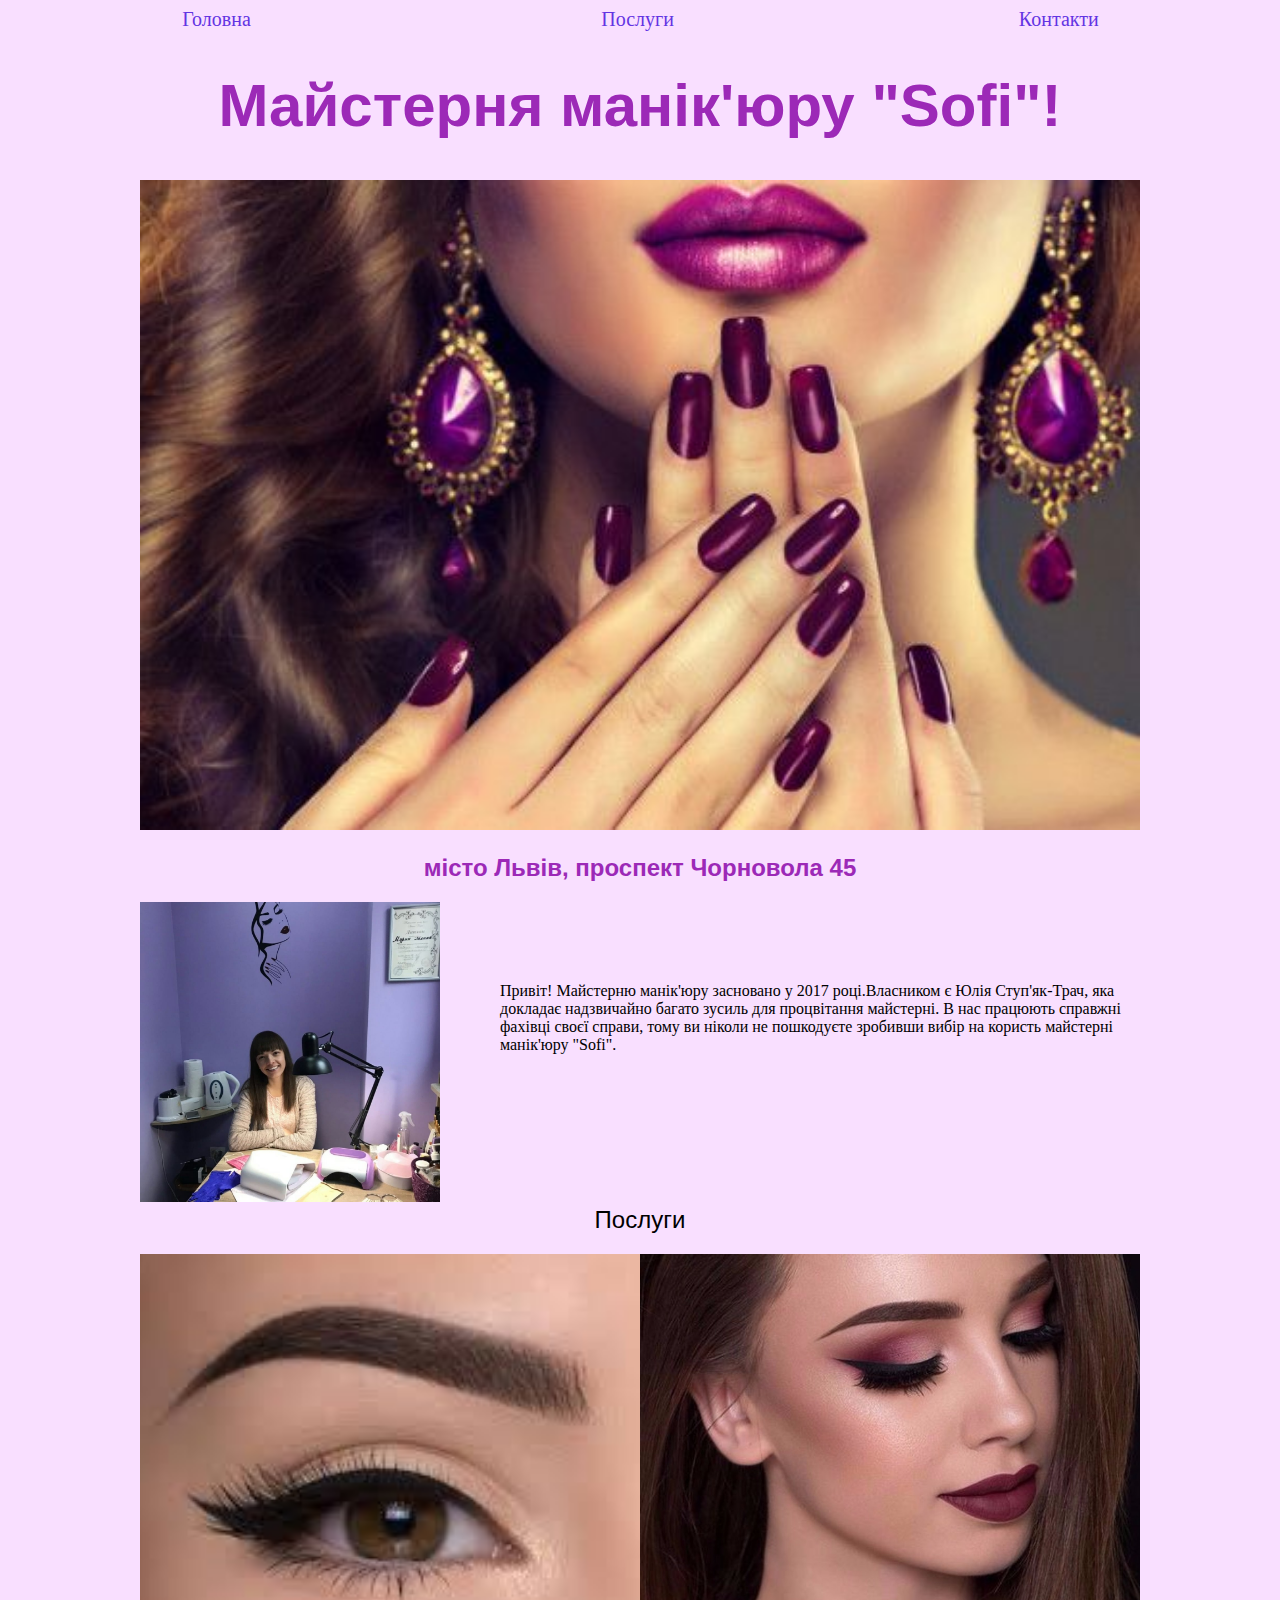
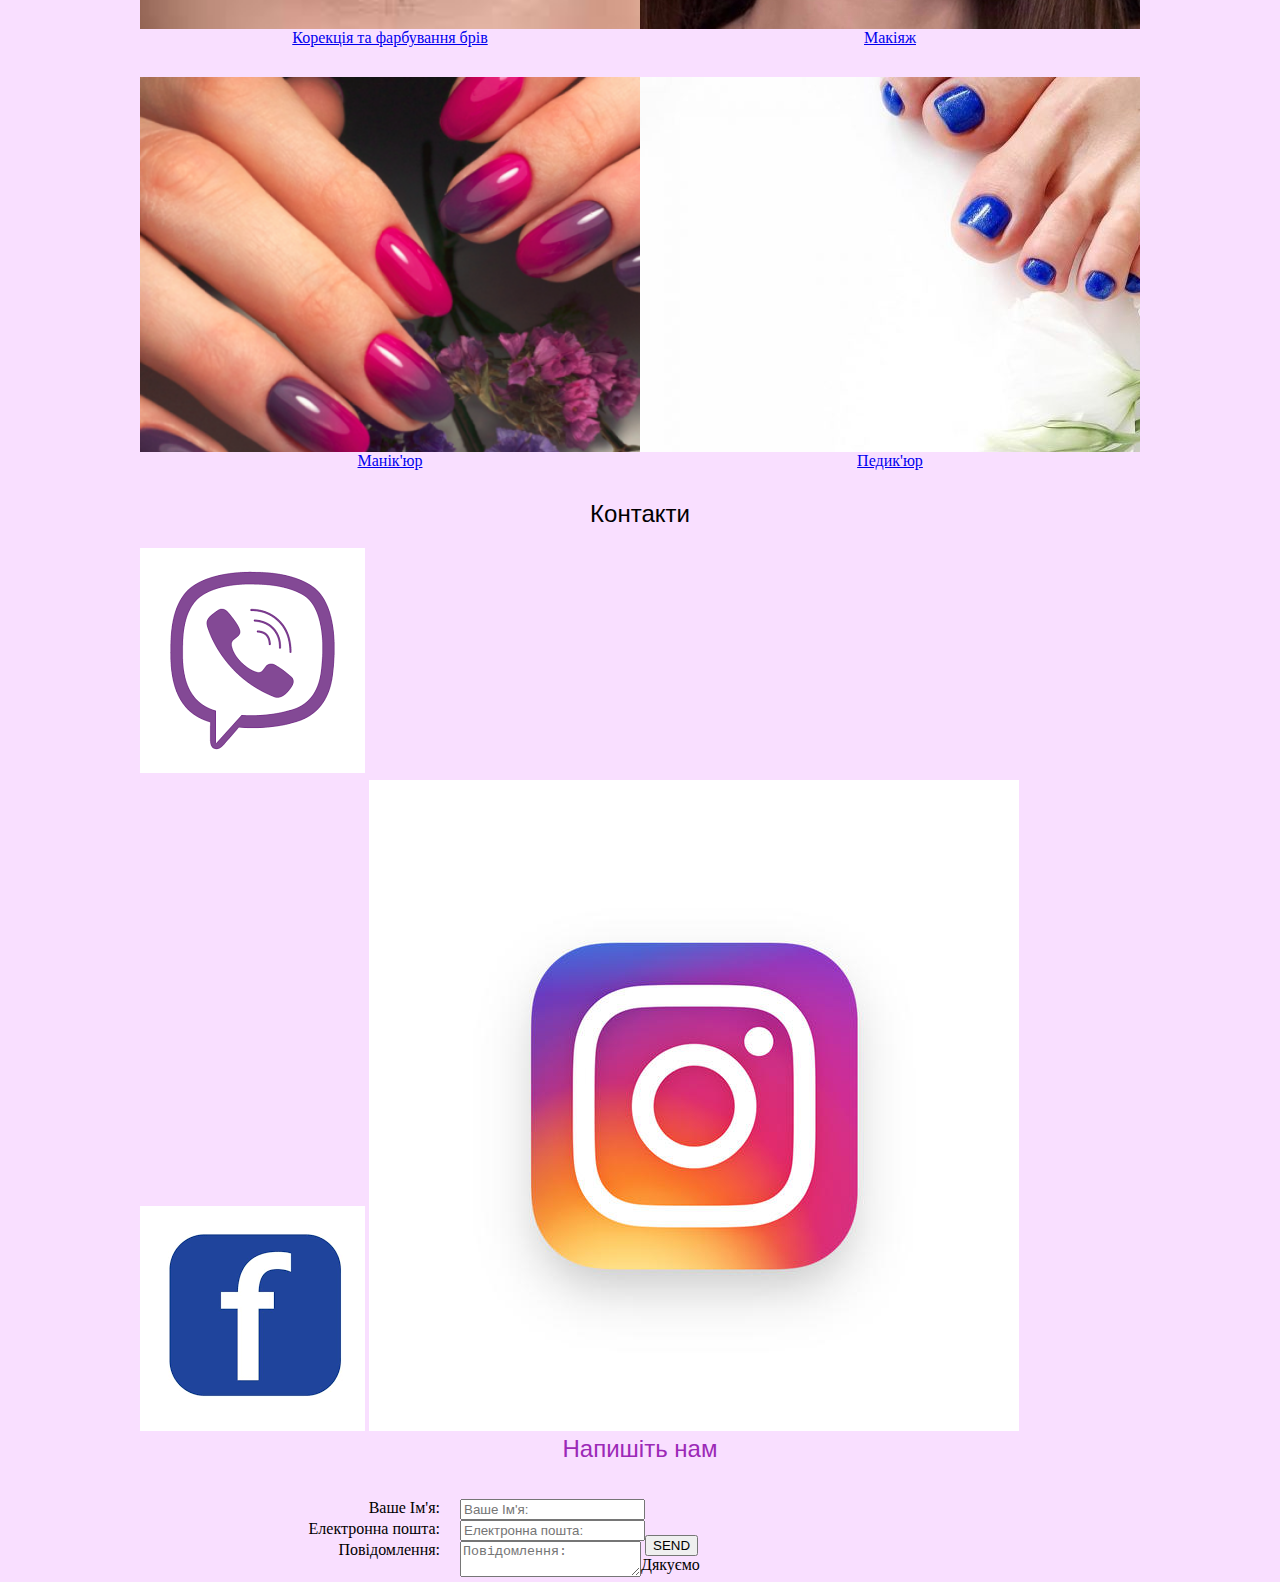
<file: index.html>
<!DOCTYPE html>
<html lang="uk">
<head>
    <meta charset="UTF-8">
    <meta name="viewport" content="width=device-width, initial-scale=1.0">
    <meta http-equiv="X-UA-Compatible" content="ie=edge">
    <title>Static Template</title>
    <link rel='stylesheet' href='css/site.css'>
</head>
<body>
    <header>
      <div class="menu-item">
          <a href="index.html">Головна</a>
      </div>
       <div class="menu-item">
          <a href="index.html">Послуги</a>
      </div>
      <div class="menu-item">
          <a href="index.html">Контакти</a>
      </div>
       <h1 class="title">Майстерня манік'юру "Sofi"!</h1>
    </header>
    <main>
      <img src="img/342188_1.jpg" alt="Головне фото" class="full-width" />
      <h2 class="adress">місто Львів, проспект Чорновола 45</h2>
      <div class="left-image">
          <img src="img/julia.jpg" alt="Фото Юлі" width="300" />
      </div>
      <div class="right-text">Привіт! Майстерню манік'юру засновано у 2017 році.Власником є Юлія Ступ'як-Трач, яка докладає надзвичайно багато зусиль для процвітання майстерні.
            В нас працюють справжні фахівці своєї справи, тому ви ніколи не пошкодуєте зробивши вибір на користь майстерні манік'юру "Sofi".</div>
        <div class="services">Послуги</div>
        <div class="service-image">
            <img src="img/eyebrow.jpg" alt="Корекція та фарбування брів" style="margin-left:-200px" />
        </div>
        <div class="service-image">
            <img src="img/makeup.jpg" alt="Mакіяж" />
        </div>
        <div class="half-screen-link">
            <a href="form.html">Корекція та фарбування брів</a>
        </div>
        <div class="half-screen-link">
            <a href="form.html">Макіяж</a>
        </div>
        <div class="service-image">
        <img src="img/manikyur.png" alt="Манік'юр" />
        </div>
        <div class="service-image">
        <img src="img/pedicure.jpg" alt="Педик'юр" />
        </div>
        <div class="half-screen-link">
        <a href="form.html">Манік'юр</a>
        </div>
        <div class="half-screen-link">
        <a href="form.html">Педик'юр</a>
        </div>
        <div class="services">Контакти</div>
        <div class="contact">
        <img src="img/viber.png" alt="viber">
        </div>
        <img src="img/facebook.png" alt="viber" class="contact">
        <img src="img/instagram.jpg" alt="viber" class="contact">
        <div class="message">Напишіть нам</div>
     <p>
         <div style="float:left;width:30%;text-align:right;clear:both;">
             <label for="name">Ваше Ім'я:</label>
         </div>
         <div style="float:left;text-align:left;padding-left:20px">
             <input type="text" placeholder="Ваше Ім'я:" id="name"/>
        </div>
         <br />
          <div style="float:left;width:30%;text-align:right;clear:both;">
          <label for="email">Електронна пошта:</label>
          </div>
          <div style="float:left;text-align:left;padding-left:20px">
             <input type="email" placeholder="Електронна пошта:" id="email"/>
      </div>       
      <br />
      <div style="float:left;width:30%;text-align:right;clear:both;">
             <label for="message">Повідомлення:</label>
         </div>
         <div style="float:left;text-align:left;padding-left:20px">
        <textarea placeholder="Повідомлення:" id="message"></textarea
      ></div>
      <input type="submit" value="SEND" /><br/>
      </main>
      <footer>Дякуємо</footer>
</body>
</html>
</file>
<file: css/site.css>
body{
    background-color: #f9dfff;
}

.menu-item {
    width: 33%;
    display: inline-block;
    text-align: center;
}

.menu-item a {
    color: #6334e3;
    font-size: 20px;
    text-decoration: none;
}

.title {
    color: #9c29b7;
    font-family: Helvetica;
    font-size: 60px;
    text-align: center;
}

main {
    max-width: 1000px;
    margin: auto;
}

.adress {
    color: #9c29b7;
    font-family: Helvetica;
    font-size: 24px;
    text-align: center;
}

.full-width {
    width: 100%;
    
}

.left-image {
    float: left;
    
}

.left-image img {
    width: 300px;
    margin-right: 60px;
}

.right-text {
    margin: 100px 0;
}

.services {
    font-family: Helvetica;
    font-size: 24px;
    text-align: center;
    clear: both;
    padding-bottom: 20px;
}
    
.service-image {
    width: 50%;
    height: 375px;
    float: left;
    overflow: hidden;
    
}

.service-image img{
    height: 400px;
}

.half-screen-link {
    color: #9c29b7;
    float: left;
    width: 50%;
    text-align: center;
    padding-bottom: 30px;
}

.message {
    color: #9c29b7;
    font-family: Helvetica;
    font-size: 24px;
    text-align: center;
    clear: both;
    padding-bottom: 20px;
}

.contact {
    font-size: 30px;
}
</file>
